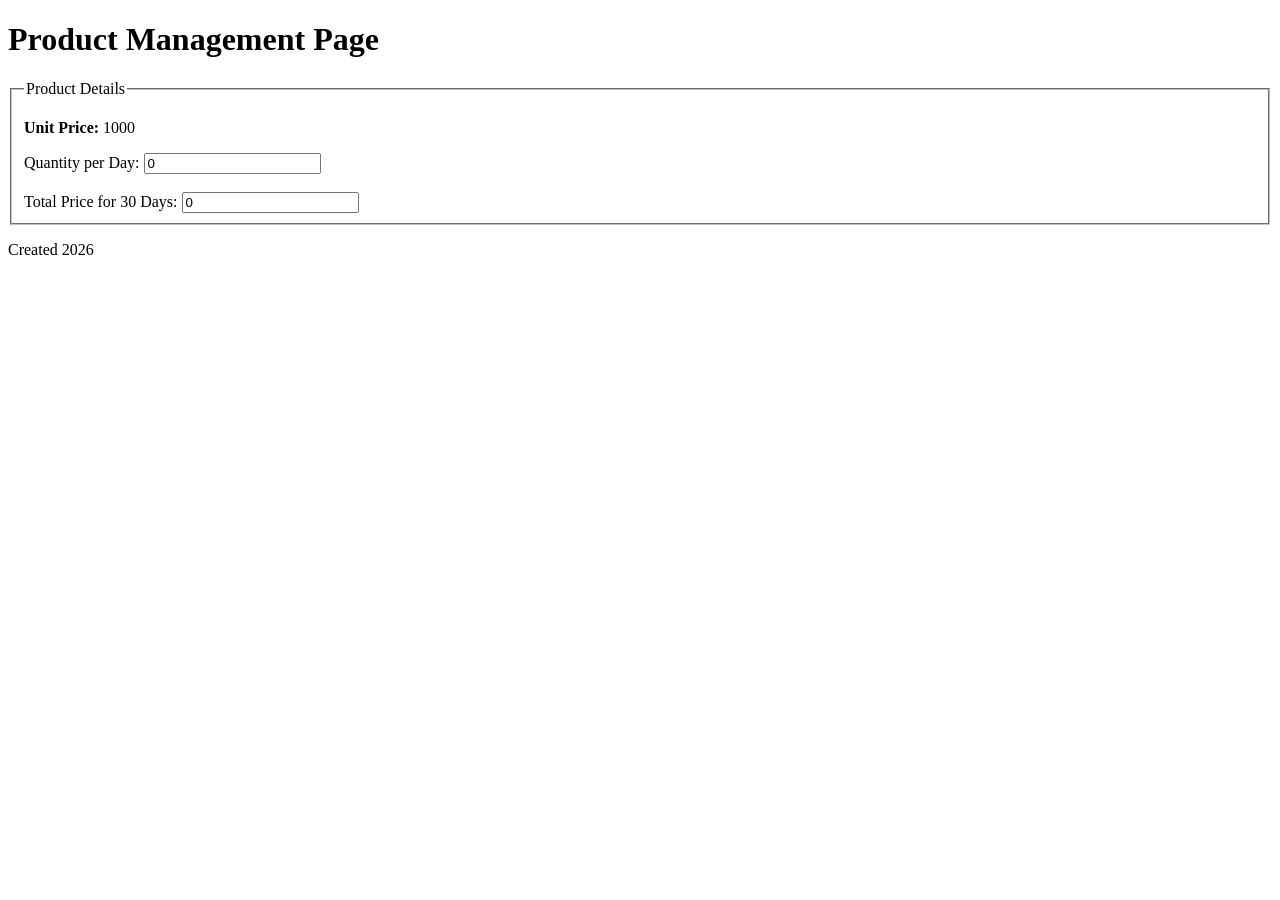
<file: Lab Performance_MID/Page/Page.html>
<!DOCTYPE html>
<html>
<head>
<title>Product Management</title>

<link rel="stylesheet" href="C:\Users\uday\Downloads\Compiler-DFA-\Lab Performance_MID\Design\Style.css">

</head>

<body>

<header>
<h1>Product Management Page</h1>
</header>

<div class="container">

<form>
<fieldset>

<legend>Product Details</legend>

<p><strong>Unit Price:</strong> 1000</p>

<label>Quantity per Day:</label>
<input type="number" id="quantity" value="0">

<br><br>

<label>Total Price for 30 Days:</label>
<input type="text" id="totalPrice" value="0" readonly>

</fieldset>
</form>

</div>

<footer>
<p>Created 2026</p>
</footer>

<script src="C:\Users\uday\Downloads\Compiler-DFA-\Lab Performance_MID\JS\Validation script.js"></script>

</body>
</html>
</file>
